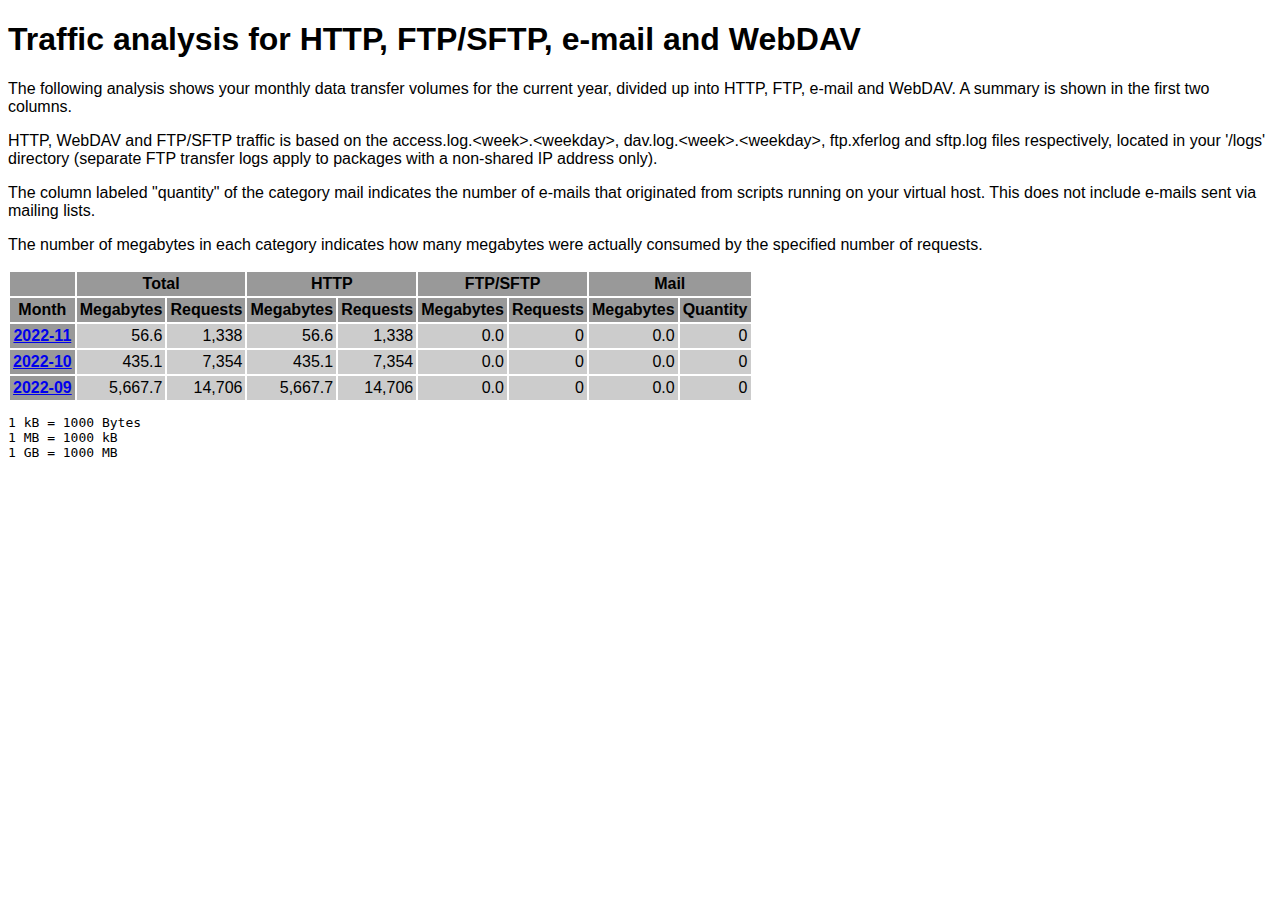
<file: logs/traffic.html/index.html>
<!DOCTYPE HTML PUBLIC "-//W3C//DTD HTML 4.01 Transitional//EN" "http://www.w3.org/TR/html4/loose.dtd">

<html>
<head>
<meta http-equiv="Content-Type" content="text/html; charset=utf-8">
<title>traffic.html</title>
<style type="text/css">
<!--
  em,h1,h2,h3,h4,h5,h6,form,input,br,hr,p,td,th,li,ul {
  font-family:Verdana,Arial,Helvetica,sans-serif; }

  td {color:#000000; background-color:#cccccc;}

  th {color:#000000; background-color:#999999;}
-->
</style>
</head>

<body bgcolor="#FFFFFF">


<!-- HEADER -->
<h1>Traffic analysis for HTTP, FTP/SFTP, e-mail and WebDAV</h1>
<p>
The following analysis shows your monthly data transfer volumes for
the current year, divided up into HTTP, FTP, e-mail and WebDAV.
A summary is shown in the first two columns.
</p>

<p>
HTTP, WebDAV and FTP/SFTP traffic is based on the access.log.&lt;week&gt;.&lt;weekday&gt;,
dav.log.&lt;week&gt;.&lt;weekday&gt;, ftp.xferlog and sftp.log files
respectively, located in your '/logs' directory (separate FTP transfer logs
apply to packages with a non-shared IP address only).
</p>

<p>
The column labeled "quantity" of the category mail indicates the number
of e-mails that originated from scripts running on your virtual host.
This does not include e-mails sent via mailing lists.
</p>

<p>
The number of megabytes in each category indicates how many megabytes
were actually consumed by the specified number of requests.
</p>

<table border="0" cellspacing="2" cellpadding="3">
<thead>
<tr>
<th></th>
<th colspan="2">Total</th>
<th colspan="2">HTTP</th>
<th colspan="2">FTP/SFTP</th>
<th colspan="2">Mail</th>
</tr>
</thead>
<tbody>
<tr>
<th>Month</th>
<th>Megabytes</th><th>Requests</th>
<th>Megabytes</th><th>Requests</th>
<th>Megabytes</th><th>Requests</th>
<th>Megabytes</th><th>Quantity</th>
</tr>
<tr><th><a href="11.html">2022-11</a></th>
<td align="right">56.6</td><td align="right" style="border-left:0px;">1,338</td>
<td align="right">56.6</td><td align="right" style="border-left:0px;">1,338</td>
<td align="right">0.0</td><td align="right" style="border-left:0px;">0</td>
<td align="right">0.0</td><td align="right" style="border-left:0px;">0</td>
</tr>
<!-- 2022-11 56.558 1338 56.558 1338 0.000 0 0.000 0 -->
<tr><th><a href="10.html">2022-10</a></th>
<td align="right">435.1</td><td align="right" style="border-left:0px;">7,354</td>
<td align="right">435.1</td><td align="right" style="border-left:0px;">7,354</td>
<td align="right">0.0</td><td align="right" style="border-left:0px;">0</td>
<td align="right">0.0</td><td align="right" style="border-left:0px;">0</td>
</tr>
<!-- 2022-10 435.109 7354 435.109 7354 0.000 0 0.000 0 -->
<tr><th><a href="09.html">2022-09</a></th>
<td align="right">5,667.7</td><td align="right" style="border-left:0px;">14,706</td>
<td align="right">5,667.7</td><td align="right" style="border-left:0px;">14,706</td>
<td align="right">0.0</td><td align="right" style="border-left:0px;">0</td>
<td align="right">0.0</td><td align="right" style="border-left:0px;">0</td>
</tr>
<!-- 2022-09 5667.666 14706 5667.666 14706 0.000 0 0.000 0 -->
</tbody>
</table>

<!-- FOOTER -->
<pre>
1 kB = 1000 Bytes
1 MB = 1000 kB
1 GB = 1000 MB
</pre>


</body>
</html>
</file>
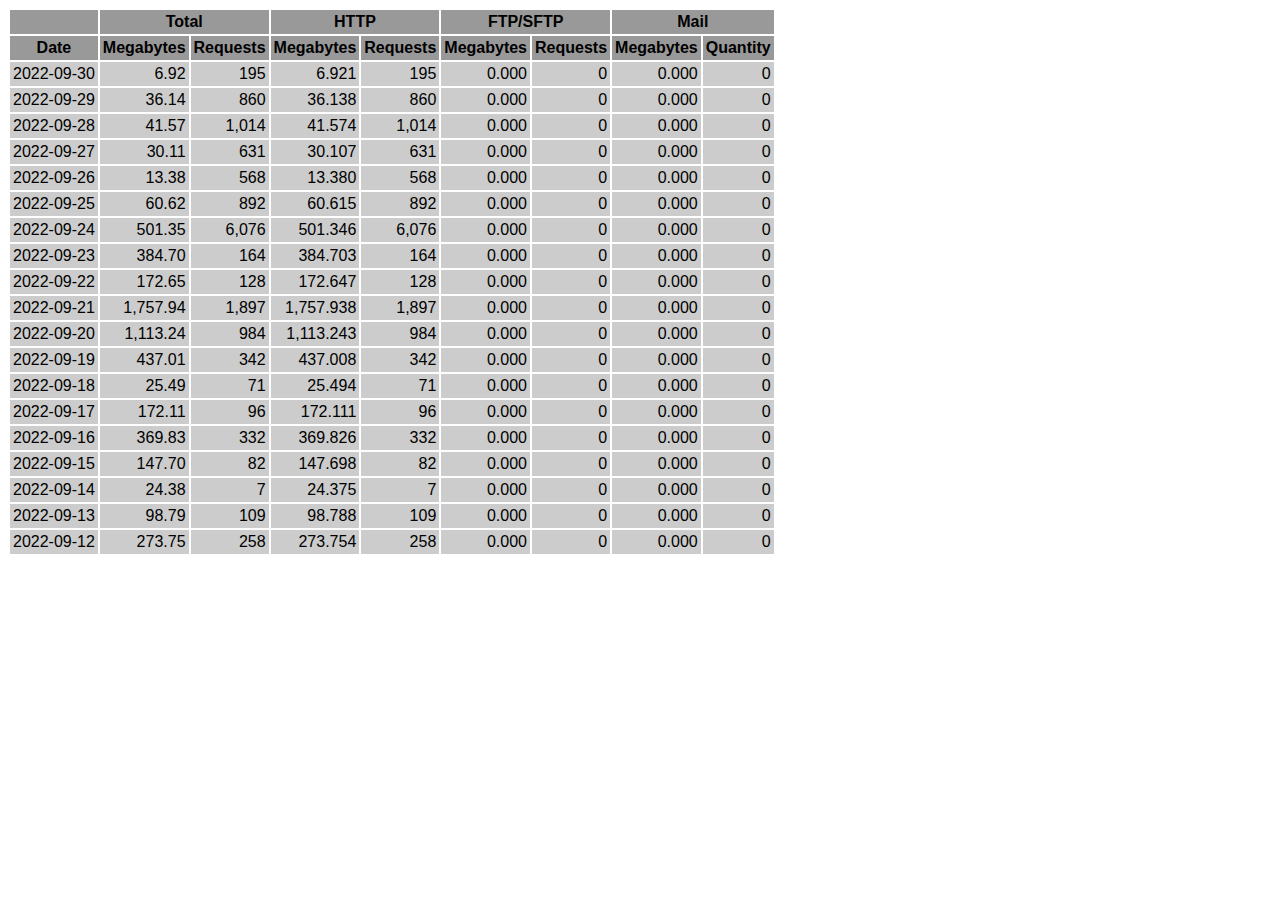
<file: logs/traffic.html/09.html>
<!DOCTYPE HTML PUBLIC "-//W3C//DTD HTML 4.01 Transitional//EN" "http://www.w3.org/TR/html4/loose.dtd">

<html>
<head>
<meta http-equiv="Content-Type" content="text/html; charset=utf-8">
<title>traffic.html</title>
<style type="text/css">
<!--
  em,h1,h2,h3,h4,h5,h6,form,input,br,hr,p,td,th,li,ul {
  font-family:Verdana,Arial,Helvetica,sans-serif; }

  td {color:#000000; background-color:#cccccc;}

  th {color:#000000; background-color:#999999;}
-->
</style>
</head>

<body bgcolor="#FFFFFF">

<table border="0" cellspacing="2" cellpadding="3">
<thead>
<tr>
<th></th>
<th colspan="2">Total</th>
<th colspan="2">HTTP</th>
<th colspan="2">FTP/SFTP</th>
<th colspan="2">Mail</th>
</tr>
</thead>
<tbody>
<tr>
<th align="center">Date</th>
<th>Megabytes</th><th>Requests</th>
<th>Megabytes</th><th>Requests</th>
<th>Megabytes</th><th>Requests</th>
<th>Megabytes</th><th>Quantity</th>
</tr>
<tr>
<td>2022-09-30</td>
<td align="right">6.92</td><td align="right">195</td>
<td align=right>6.921</td><td align=right>195</td>
<td align=right>0.000</td><td align=right>0</td>
<td align=right>0.000</td><td align=right>0</td>
</tr>
<!-- 2022-09-30 6.921 195 6.921 195 0.000 0 0.000 0 -->
<tr>
<td>2022-09-29</td>
<td align="right">36.14</td><td align="right">860</td>
<td align=right>36.138</td><td align=right>860</td>
<td align=right>0.000</td><td align=right>0</td>
<td align=right>0.000</td><td align=right>0</td>
</tr>
<!-- 2022-09-29 36.138 860 36.138 860 0.000 0 0.000 0 -->
<tr>
<td>2022-09-28</td>
<td align="right">41.57</td><td align="right">1,014</td>
<td align=right>41.574</td><td align=right>1,014</td>
<td align=right>0.000</td><td align=right>0</td>
<td align=right>0.000</td><td align=right>0</td>
</tr>
<!-- 2022-09-28 41.574 1014 41.574 1014 0.000 0 0.000 0 -->
<tr>
<td>2022-09-27</td>
<td align="right">30.11</td><td align="right">631</td>
<td align=right>30.107</td><td align=right>631</td>
<td align=right>0.000</td><td align=right>0</td>
<td align=right>0.000</td><td align=right>0</td>
</tr>
<!-- 2022-09-27 30.107 631 30.107 631 0.000 0 0.000 0 -->
<tr>
<td>2022-09-26</td>
<td align="right">13.38</td><td align="right">568</td>
<td align=right>13.380</td><td align=right>568</td>
<td align=right>0.000</td><td align=right>0</td>
<td align=right>0.000</td><td align=right>0</td>
</tr>
<!-- 2022-09-26 13.380 568 13.380 568 0.000 0 0.000 0 -->
<tr>
<td>2022-09-25</td>
<td align="right">60.62</td><td align="right">892</td>
<td align=right>60.615</td><td align=right>892</td>
<td align=right>0.000</td><td align=right>0</td>
<td align=right>0.000</td><td align=right>0</td>
</tr>
<!-- 2022-09-25 60.615 892 60.615 892 0.000 0 0.000 0 -->
<tr>
<td>2022-09-24</td>
<td align="right">501.35</td><td align="right">6,076</td>
<td align=right>501.346</td><td align=right>6,076</td>
<td align=right>0.000</td><td align=right>0</td>
<td align=right>0.000</td><td align=right>0</td>
</tr>
<!-- 2022-09-24 501.346 6076 501.346 6076 0.000 0 0.000 0 -->
<tr>
<td>2022-09-23</td>
<td align="right">384.70</td><td align="right">164</td>
<td align=right>384.703</td><td align=right>164</td>
<td align=right>0.000</td><td align=right>0</td>
<td align=right>0.000</td><td align=right>0</td>
</tr>
<!-- 2022-09-23 384.703 164 384.703 164 0.000 0 0.000 0 -->
<tr>
<td>2022-09-22</td>
<td align="right">172.65</td><td align="right">128</td>
<td align=right>172.647</td><td align=right>128</td>
<td align=right>0.000</td><td align=right>0</td>
<td align=right>0.000</td><td align=right>0</td>
</tr>
<!-- 2022-09-22 172.647 128 172.647 128 0.000 0 0.000 0 -->
<tr>
<td>2022-09-21</td>
<td align="right">1,757.94</td><td align="right">1,897</td>
<td align=right>1,757.938</td><td align=right>1,897</td>
<td align=right>0.000</td><td align=right>0</td>
<td align=right>0.000</td><td align=right>0</td>
</tr>
<!-- 2022-09-21 1757.938 1897 1757.938 1897 0.000 0 0.000 0 -->
<tr>
<td>2022-09-20</td>
<td align="right">1,113.24</td><td align="right">984</td>
<td align=right>1,113.243</td><td align=right>984</td>
<td align=right>0.000</td><td align=right>0</td>
<td align=right>0.000</td><td align=right>0</td>
</tr>
<!-- 2022-09-20 1113.243 984 1113.243 984 0.000 0 0.000 0 -->
<tr>
<td>2022-09-19</td>
<td align="right">437.01</td><td align="right">342</td>
<td align=right>437.008</td><td align=right>342</td>
<td align=right>0.000</td><td align=right>0</td>
<td align=right>0.000</td><td align=right>0</td>
</tr>
<!-- 2022-09-19 437.008 342 437.008 342 0.000 0 0.000 0 -->
<tr>
<td>2022-09-18</td>
<td align="right">25.49</td><td align="right">71</td>
<td align=right>25.494</td><td align=right>71</td>
<td align=right>0.000</td><td align=right>0</td>
<td align=right>0.000</td><td align=right>0</td>
</tr>
<!-- 2022-09-18 25.494 71 25.494 71 0.000 0 0.000 0 -->
<tr>
<td>2022-09-17</td>
<td align="right">172.11</td><td align="right">96</td>
<td align=right>172.111</td><td align=right>96</td>
<td align=right>0.000</td><td align=right>0</td>
<td align=right>0.000</td><td align=right>0</td>
</tr>
<!-- 2022-09-17 172.111 96 172.111 96 0.000 0 0.000 0 -->
<tr>
<td>2022-09-16</td>
<td align="right">369.83</td><td align="right">332</td>
<td align=right>369.826</td><td align=right>332</td>
<td align=right>0.000</td><td align=right>0</td>
<td align=right>0.000</td><td align=right>0</td>
</tr>
<!-- 2022-09-16 369.826 332 369.826 332 0.000 0 0.000 0 -->
<tr>
<td>2022-09-15</td>
<td align="right">147.70</td><td align="right">82</td>
<td align=right>147.698</td><td align=right>82</td>
<td align=right>0.000</td><td align=right>0</td>
<td align=right>0.000</td><td align=right>0</td>
</tr>
<!-- 2022-09-15 147.698 82 147.698 82 0.000 0 0.000 0 -->
<tr>
<td>2022-09-14</td>
<td align="right">24.38</td><td align="right">7</td>
<td align=right>24.375</td><td align=right>7</td>
<td align=right>0.000</td><td align=right>0</td>
<td align=right>0.000</td><td align=right>0</td>
</tr>
<!-- 2022-09-14 24.375 7 24.375 7 0.000 0 0.000 0 -->
<tr>
<td>2022-09-13</td>
<td align="right">98.79</td><td align="right">109</td>
<td align=right>98.788</td><td align=right>109</td>
<td align=right>0.000</td><td align=right>0</td>
<td align=right>0.000</td><td align=right>0</td>
</tr>
<!-- 2022-09-13 98.788 109 98.788 109 0.000 0 0.000 0 -->
<tr>
<td>2022-09-12</td>
<td align="right">273.75</td><td align="right">258</td>
<td align=right>273.754</td><td align=right>258</td>
<td align=right>0.000</td><td align=right>0</td>
<td align=right>0.000</td><td align=right>0</td>
</tr>
<!-- 2022-09-12 273.754 258 273.754 258 0.000 0 0.000 0 -->
</tbody>
</table>

</body>
</html>
</file>
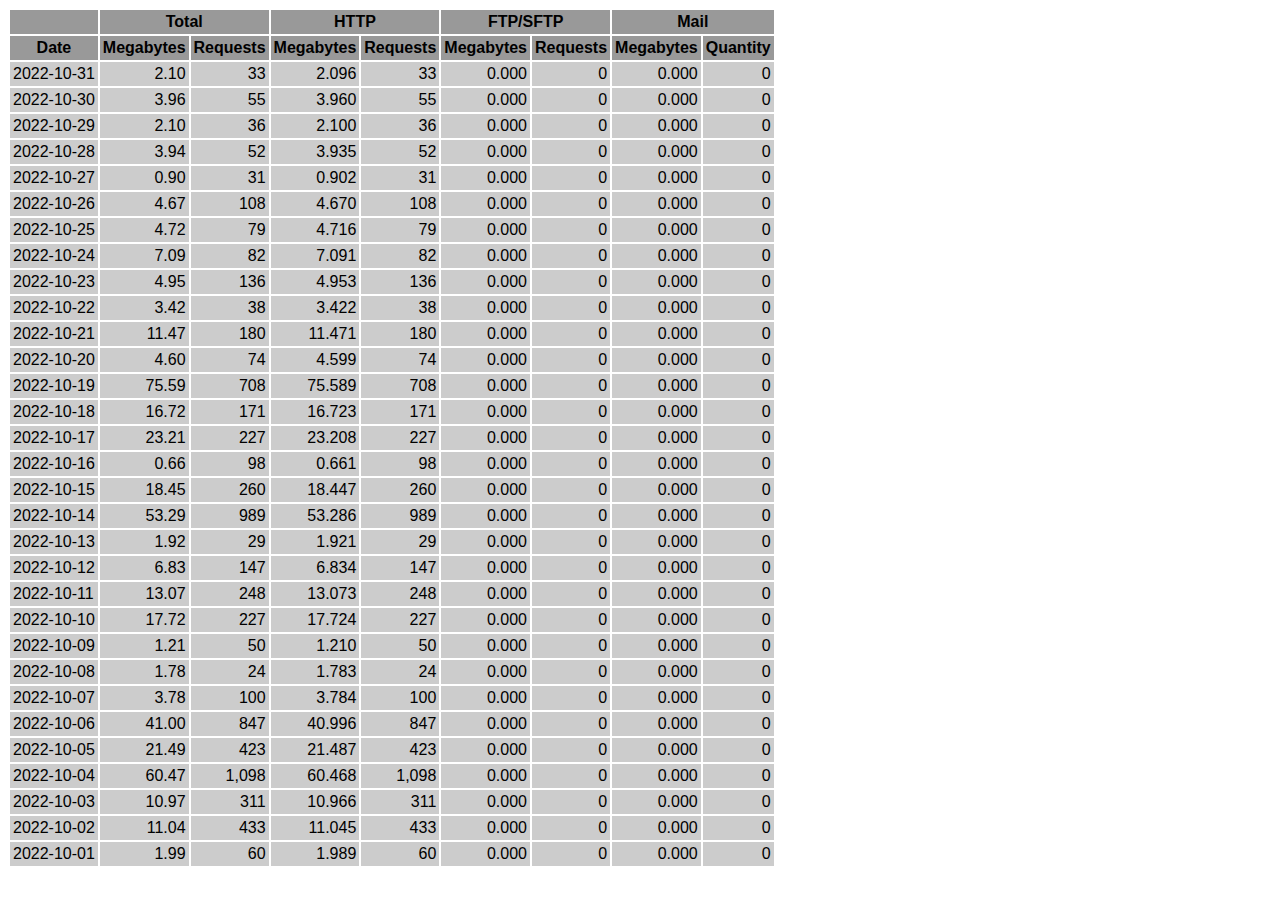
<file: logs/traffic.html/10.html>
<!DOCTYPE HTML PUBLIC "-//W3C//DTD HTML 4.01 Transitional//EN" "http://www.w3.org/TR/html4/loose.dtd">

<html>
<head>
<meta http-equiv="Content-Type" content="text/html; charset=utf-8">
<title>traffic.html</title>
<style type="text/css">
<!--
  em,h1,h2,h3,h4,h5,h6,form,input,br,hr,p,td,th,li,ul {
  font-family:Verdana,Arial,Helvetica,sans-serif; }

  td {color:#000000; background-color:#cccccc;}

  th {color:#000000; background-color:#999999;}
-->
</style>
</head>

<body bgcolor="#FFFFFF">

<table border="0" cellspacing="2" cellpadding="3">
<thead>
<tr>
<th></th>
<th colspan="2">Total</th>
<th colspan="2">HTTP</th>
<th colspan="2">FTP/SFTP</th>
<th colspan="2">Mail</th>
</tr>
</thead>
<tbody>
<tr>
<th align="center">Date</th>
<th>Megabytes</th><th>Requests</th>
<th>Megabytes</th><th>Requests</th>
<th>Megabytes</th><th>Requests</th>
<th>Megabytes</th><th>Quantity</th>
</tr>
<tr>
<td>2022-10-31</td>
<td align="right">2.10</td><td align="right">33</td>
<td align=right>2.096</td><td align=right>33</td>
<td align=right>0.000</td><td align=right>0</td>
<td align=right>0.000</td><td align=right>0</td>
</tr>
<!-- 2022-10-31 2.096 33 2.096 33 0.000 0 0.000 0 -->
<tr>
<td>2022-10-30</td>
<td align="right">3.96</td><td align="right">55</td>
<td align=right>3.960</td><td align=right>55</td>
<td align=right>0.000</td><td align=right>0</td>
<td align=right>0.000</td><td align=right>0</td>
</tr>
<!-- 2022-10-30 3.960 55 3.960 55 0.000 0 0.000 0 -->
<tr>
<td>2022-10-29</td>
<td align="right">2.10</td><td align="right">36</td>
<td align=right>2.100</td><td align=right>36</td>
<td align=right>0.000</td><td align=right>0</td>
<td align=right>0.000</td><td align=right>0</td>
</tr>
<!-- 2022-10-29 2.100 36 2.100 36 0.000 0 0.000 0 -->
<tr>
<td>2022-10-28</td>
<td align="right">3.94</td><td align="right">52</td>
<td align=right>3.935</td><td align=right>52</td>
<td align=right>0.000</td><td align=right>0</td>
<td align=right>0.000</td><td align=right>0</td>
</tr>
<!-- 2022-10-28 3.935 52 3.935 52 0.000 0 0.000 0 -->
<tr>
<td>2022-10-27</td>
<td align="right">0.90</td><td align="right">31</td>
<td align=right>0.902</td><td align=right>31</td>
<td align=right>0.000</td><td align=right>0</td>
<td align=right>0.000</td><td align=right>0</td>
</tr>
<!-- 2022-10-27 0.902 31 0.902 31 0.000 0 0.000 0 -->
<tr>
<td>2022-10-26</td>
<td align="right">4.67</td><td align="right">108</td>
<td align=right>4.670</td><td align=right>108</td>
<td align=right>0.000</td><td align=right>0</td>
<td align=right>0.000</td><td align=right>0</td>
</tr>
<!-- 2022-10-26 4.670 108 4.670 108 0.000 0 0.000 0 -->
<tr>
<td>2022-10-25</td>
<td align="right">4.72</td><td align="right">79</td>
<td align=right>4.716</td><td align=right>79</td>
<td align=right>0.000</td><td align=right>0</td>
<td align=right>0.000</td><td align=right>0</td>
</tr>
<!-- 2022-10-25 4.716 79 4.716 79 0.000 0 0.000 0 -->
<tr>
<td>2022-10-24</td>
<td align="right">7.09</td><td align="right">82</td>
<td align=right>7.091</td><td align=right>82</td>
<td align=right>0.000</td><td align=right>0</td>
<td align=right>0.000</td><td align=right>0</td>
</tr>
<!-- 2022-10-24 7.091 82 7.091 82 0.000 0 0.000 0 -->
<tr>
<td>2022-10-23</td>
<td align="right">4.95</td><td align="right">136</td>
<td align=right>4.953</td><td align=right>136</td>
<td align=right>0.000</td><td align=right>0</td>
<td align=right>0.000</td><td align=right>0</td>
</tr>
<!-- 2022-10-23 4.953 136 4.953 136 0.000 0 0.000 0 -->
<tr>
<td>2022-10-22</td>
<td align="right">3.42</td><td align="right">38</td>
<td align=right>3.422</td><td align=right>38</td>
<td align=right>0.000</td><td align=right>0</td>
<td align=right>0.000</td><td align=right>0</td>
</tr>
<!-- 2022-10-22 3.422 38 3.422 38 0.000 0 0.000 0 -->
<tr>
<td>2022-10-21</td>
<td align="right">11.47</td><td align="right">180</td>
<td align=right>11.471</td><td align=right>180</td>
<td align=right>0.000</td><td align=right>0</td>
<td align=right>0.000</td><td align=right>0</td>
</tr>
<!-- 2022-10-21 11.471 180 11.471 180 0.000 0 0.000 0 -->
<tr>
<td>2022-10-20</td>
<td align="right">4.60</td><td align="right">74</td>
<td align=right>4.599</td><td align=right>74</td>
<td align=right>0.000</td><td align=right>0</td>
<td align=right>0.000</td><td align=right>0</td>
</tr>
<!-- 2022-10-20 4.599 74 4.599 74 0.000 0 0.000 0 -->
<tr>
<td>2022-10-19</td>
<td align="right">75.59</td><td align="right">708</td>
<td align=right>75.589</td><td align=right>708</td>
<td align=right>0.000</td><td align=right>0</td>
<td align=right>0.000</td><td align=right>0</td>
</tr>
<!-- 2022-10-19 75.589 708 75.589 708 0.000 0 0.000 0 -->
<tr>
<td>2022-10-18</td>
<td align="right">16.72</td><td align="right">171</td>
<td align=right>16.723</td><td align=right>171</td>
<td align=right>0.000</td><td align=right>0</td>
<td align=right>0.000</td><td align=right>0</td>
</tr>
<!-- 2022-10-18 16.723 171 16.723 171 0.000 0 0.000 0 -->
<tr>
<td>2022-10-17</td>
<td align="right">23.21</td><td align="right">227</td>
<td align=right>23.208</td><td align=right>227</td>
<td align=right>0.000</td><td align=right>0</td>
<td align=right>0.000</td><td align=right>0</td>
</tr>
<!-- 2022-10-17 23.208 227 23.208 227 0.000 0 0.000 0 -->
<tr>
<td>2022-10-16</td>
<td align="right">0.66</td><td align="right">98</td>
<td align=right>0.661</td><td align=right>98</td>
<td align=right>0.000</td><td align=right>0</td>
<td align=right>0.000</td><td align=right>0</td>
</tr>
<!-- 2022-10-16 0.661 98 0.661 98 0.000 0 0.000 0 -->
<tr>
<td>2022-10-15</td>
<td align="right">18.45</td><td align="right">260</td>
<td align=right>18.447</td><td align=right>260</td>
<td align=right>0.000</td><td align=right>0</td>
<td align=right>0.000</td><td align=right>0</td>
</tr>
<!-- 2022-10-15 18.447 260 18.447 260 0.000 0 0.000 0 -->
<tr>
<td>2022-10-14</td>
<td align="right">53.29</td><td align="right">989</td>
<td align=right>53.286</td><td align=right>989</td>
<td align=right>0.000</td><td align=right>0</td>
<td align=right>0.000</td><td align=right>0</td>
</tr>
<!-- 2022-10-14 53.286 989 53.286 989 0.000 0 0.000 0 -->
<tr>
<td>2022-10-13</td>
<td align="right">1.92</td><td align="right">29</td>
<td align=right>1.921</td><td align=right>29</td>
<td align=right>0.000</td><td align=right>0</td>
<td align=right>0.000</td><td align=right>0</td>
</tr>
<!-- 2022-10-13 1.921 29 1.921 29 0.000 0 0.000 0 -->
<tr>
<td>2022-10-12</td>
<td align="right">6.83</td><td align="right">147</td>
<td align=right>6.834</td><td align=right>147</td>
<td align=right>0.000</td><td align=right>0</td>
<td align=right>0.000</td><td align=right>0</td>
</tr>
<!-- 2022-10-12 6.834 147 6.834 147 0.000 0 0.000 0 -->
<tr>
<td>2022-10-11</td>
<td align="right">13.07</td><td align="right">248</td>
<td align=right>13.073</td><td align=right>248</td>
<td align=right>0.000</td><td align=right>0</td>
<td align=right>0.000</td><td align=right>0</td>
</tr>
<!-- 2022-10-11 13.073 248 13.073 248 0.000 0 0.000 0 -->
<tr>
<td>2022-10-10</td>
<td align="right">17.72</td><td align="right">227</td>
<td align=right>17.724</td><td align=right>227</td>
<td align=right>0.000</td><td align=right>0</td>
<td align=right>0.000</td><td align=right>0</td>
</tr>
<!-- 2022-10-10 17.724 227 17.724 227 0.000 0 0.000 0 -->
<tr>
<td>2022-10-09</td>
<td align="right">1.21</td><td align="right">50</td>
<td align=right>1.210</td><td align=right>50</td>
<td align=right>0.000</td><td align=right>0</td>
<td align=right>0.000</td><td align=right>0</td>
</tr>
<!-- 2022-10-09 1.210 50 1.210 50 0.000 0 0.000 0 -->
<tr>
<td>2022-10-08</td>
<td align="right">1.78</td><td align="right">24</td>
<td align=right>1.783</td><td align=right>24</td>
<td align=right>0.000</td><td align=right>0</td>
<td align=right>0.000</td><td align=right>0</td>
</tr>
<!-- 2022-10-08 1.783 24 1.783 24 0.000 0 0.000 0 -->
<tr>
<td>2022-10-07</td>
<td align="right">3.78</td><td align="right">100</td>
<td align=right>3.784</td><td align=right>100</td>
<td align=right>0.000</td><td align=right>0</td>
<td align=right>0.000</td><td align=right>0</td>
</tr>
<!-- 2022-10-07 3.784 100 3.784 100 0.000 0 0.000 0 -->
<tr>
<td>2022-10-06</td>
<td align="right">41.00</td><td align="right">847</td>
<td align=right>40.996</td><td align=right>847</td>
<td align=right>0.000</td><td align=right>0</td>
<td align=right>0.000</td><td align=right>0</td>
</tr>
<!-- 2022-10-06 40.996 847 40.996 847 0.000 0 0.000 0 -->
<tr>
<td>2022-10-05</td>
<td align="right">21.49</td><td align="right">423</td>
<td align=right>21.487</td><td align=right>423</td>
<td align=right>0.000</td><td align=right>0</td>
<td align=right>0.000</td><td align=right>0</td>
</tr>
<!-- 2022-10-05 21.487 423 21.487 423 0.000 0 0.000 0 -->
<tr>
<td>2022-10-04</td>
<td align="right">60.47</td><td align="right">1,098</td>
<td align=right>60.468</td><td align=right>1,098</td>
<td align=right>0.000</td><td align=right>0</td>
<td align=right>0.000</td><td align=right>0</td>
</tr>
<!-- 2022-10-04 60.468 1098 60.468 1098 0.000 0 0.000 0 -->
<tr>
<td>2022-10-03</td>
<td align="right">10.97</td><td align="right">311</td>
<td align=right>10.966</td><td align=right>311</td>
<td align=right>0.000</td><td align=right>0</td>
<td align=right>0.000</td><td align=right>0</td>
</tr>
<!-- 2022-10-03 10.966 311 10.966 311 0.000 0 0.000 0 -->
<tr>
<td>2022-10-02</td>
<td align="right">11.04</td><td align="right">433</td>
<td align=right>11.045</td><td align=right>433</td>
<td align=right>0.000</td><td align=right>0</td>
<td align=right>0.000</td><td align=right>0</td>
</tr>
<!-- 2022-10-02 11.045 433 11.045 433 0.000 0 0.000 0 -->
<tr>
<td>2022-10-01</td>
<td align="right">1.99</td><td align="right">60</td>
<td align=right>1.989</td><td align=right>60</td>
<td align=right>0.000</td><td align=right>0</td>
<td align=right>0.000</td><td align=right>0</td>
</tr>
<!-- 2022-10-01 1.989 60 1.989 60 0.000 0 0.000 0 -->
</tbody>
</table>

</body>
</html>
</file>
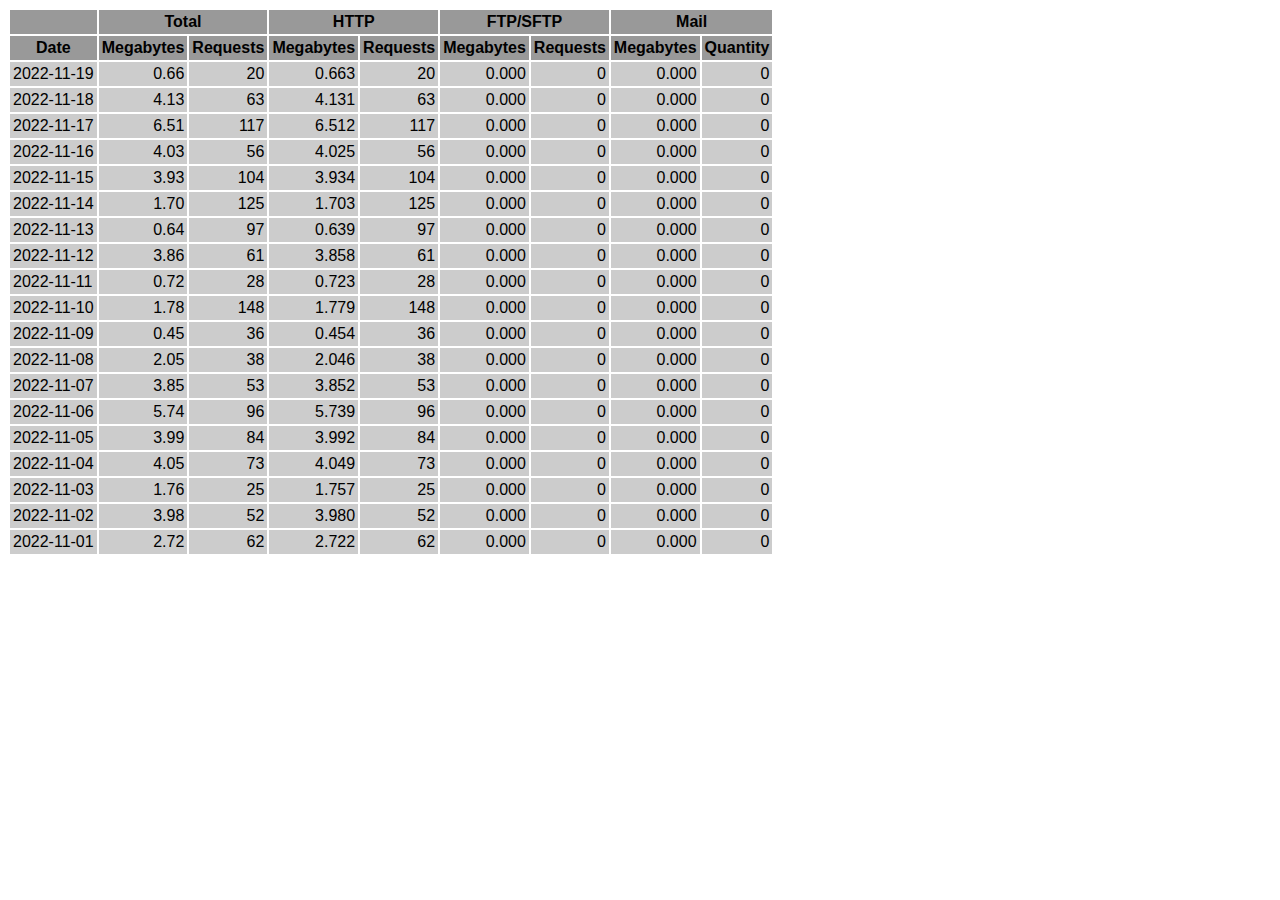
<file: logs/traffic.html/11.html>
<!DOCTYPE HTML PUBLIC "-//W3C//DTD HTML 4.01 Transitional//EN" "http://www.w3.org/TR/html4/loose.dtd">

<html>
<head>
<meta http-equiv="Content-Type" content="text/html; charset=utf-8">
<title>traffic.html</title>
<style type="text/css">
<!--
  em,h1,h2,h3,h4,h5,h6,form,input,br,hr,p,td,th,li,ul {
  font-family:Verdana,Arial,Helvetica,sans-serif; }

  td {color:#000000; background-color:#cccccc;}

  th {color:#000000; background-color:#999999;}
-->
</style>
</head>

<body bgcolor="#FFFFFF">

<table border="0" cellspacing="2" cellpadding="3">
<thead>
<tr>
<th></th>
<th colspan="2">Total</th>
<th colspan="2">HTTP</th>
<th colspan="2">FTP/SFTP</th>
<th colspan="2">Mail</th>
</tr>
</thead>
<tbody>
<tr>
<th align="center">Date</th>
<th>Megabytes</th><th>Requests</th>
<th>Megabytes</th><th>Requests</th>
<th>Megabytes</th><th>Requests</th>
<th>Megabytes</th><th>Quantity</th>
</tr>
<tr>
<td>2022-11-19</td>
<td align="right">0.66</td><td align="right">20</td>
<td align=right>0.663</td><td align=right>20</td>
<td align=right>0.000</td><td align=right>0</td>
<td align=right>0.000</td><td align=right>0</td>
</tr>
<!-- 2022-11-19 0.663 20 0.663 20 0.000 0 0.000 0 -->
<tr>
<td>2022-11-18</td>
<td align="right">4.13</td><td align="right">63</td>
<td align=right>4.131</td><td align=right>63</td>
<td align=right>0.000</td><td align=right>0</td>
<td align=right>0.000</td><td align=right>0</td>
</tr>
<!-- 2022-11-18 4.131 63 4.131 63 0.000 0 0.000 0 -->
<tr>
<td>2022-11-17</td>
<td align="right">6.51</td><td align="right">117</td>
<td align=right>6.512</td><td align=right>117</td>
<td align=right>0.000</td><td align=right>0</td>
<td align=right>0.000</td><td align=right>0</td>
</tr>
<!-- 2022-11-17 6.512 117 6.512 117 0.000 0 0.000 0 -->
<tr>
<td>2022-11-16</td>
<td align="right">4.03</td><td align="right">56</td>
<td align=right>4.025</td><td align=right>56</td>
<td align=right>0.000</td><td align=right>0</td>
<td align=right>0.000</td><td align=right>0</td>
</tr>
<!-- 2022-11-16 4.025 56 4.025 56 0.000 0 0.000 0 -->
<tr>
<td>2022-11-15</td>
<td align="right">3.93</td><td align="right">104</td>
<td align=right>3.934</td><td align=right>104</td>
<td align=right>0.000</td><td align=right>0</td>
<td align=right>0.000</td><td align=right>0</td>
</tr>
<!-- 2022-11-15 3.934 104 3.934 104 0.000 0 0.000 0 -->
<tr>
<td>2022-11-14</td>
<td align="right">1.70</td><td align="right">125</td>
<td align=right>1.703</td><td align=right>125</td>
<td align=right>0.000</td><td align=right>0</td>
<td align=right>0.000</td><td align=right>0</td>
</tr>
<!-- 2022-11-14 1.703 125 1.703 125 0.000 0 0.000 0 -->
<tr>
<td>2022-11-13</td>
<td align="right">0.64</td><td align="right">97</td>
<td align=right>0.639</td><td align=right>97</td>
<td align=right>0.000</td><td align=right>0</td>
<td align=right>0.000</td><td align=right>0</td>
</tr>
<!-- 2022-11-13 0.639 97 0.639 97 0.000 0 0.000 0 -->
<tr>
<td>2022-11-12</td>
<td align="right">3.86</td><td align="right">61</td>
<td align=right>3.858</td><td align=right>61</td>
<td align=right>0.000</td><td align=right>0</td>
<td align=right>0.000</td><td align=right>0</td>
</tr>
<!-- 2022-11-12 3.858 61 3.858 61 0.000 0 0.000 0 -->
<tr>
<td>2022-11-11</td>
<td align="right">0.72</td><td align="right">28</td>
<td align=right>0.723</td><td align=right>28</td>
<td align=right>0.000</td><td align=right>0</td>
<td align=right>0.000</td><td align=right>0</td>
</tr>
<!-- 2022-11-11 0.723 28 0.723 28 0.000 0 0.000 0 -->
<tr>
<td>2022-11-10</td>
<td align="right">1.78</td><td align="right">148</td>
<td align=right>1.779</td><td align=right>148</td>
<td align=right>0.000</td><td align=right>0</td>
<td align=right>0.000</td><td align=right>0</td>
</tr>
<!-- 2022-11-10 1.779 148 1.779 148 0.000 0 0.000 0 -->
<tr>
<td>2022-11-09</td>
<td align="right">0.45</td><td align="right">36</td>
<td align=right>0.454</td><td align=right>36</td>
<td align=right>0.000</td><td align=right>0</td>
<td align=right>0.000</td><td align=right>0</td>
</tr>
<!-- 2022-11-09 0.454 36 0.454 36 0.000 0 0.000 0 -->
<tr>
<td>2022-11-08</td>
<td align="right">2.05</td><td align="right">38</td>
<td align=right>2.046</td><td align=right>38</td>
<td align=right>0.000</td><td align=right>0</td>
<td align=right>0.000</td><td align=right>0</td>
</tr>
<!-- 2022-11-08 2.046 38 2.046 38 0.000 0 0.000 0 -->
<tr>
<td>2022-11-07</td>
<td align="right">3.85</td><td align="right">53</td>
<td align=right>3.852</td><td align=right>53</td>
<td align=right>0.000</td><td align=right>0</td>
<td align=right>0.000</td><td align=right>0</td>
</tr>
<!-- 2022-11-07 3.852 53 3.852 53 0.000 0 0.000 0 -->
<tr>
<td>2022-11-06</td>
<td align="right">5.74</td><td align="right">96</td>
<td align=right>5.739</td><td align=right>96</td>
<td align=right>0.000</td><td align=right>0</td>
<td align=right>0.000</td><td align=right>0</td>
</tr>
<!-- 2022-11-06 5.739 96 5.739 96 0.000 0 0.000 0 -->
<tr>
<td>2022-11-05</td>
<td align="right">3.99</td><td align="right">84</td>
<td align=right>3.992</td><td align=right>84</td>
<td align=right>0.000</td><td align=right>0</td>
<td align=right>0.000</td><td align=right>0</td>
</tr>
<!-- 2022-11-05 3.992 84 3.992 84 0.000 0 0.000 0 -->
<tr>
<td>2022-11-04</td>
<td align="right">4.05</td><td align="right">73</td>
<td align=right>4.049</td><td align=right>73</td>
<td align=right>0.000</td><td align=right>0</td>
<td align=right>0.000</td><td align=right>0</td>
</tr>
<!-- 2022-11-04 4.049 73 4.049 73 0.000 0 0.000 0 -->
<tr>
<td>2022-11-03</td>
<td align="right">1.76</td><td align="right">25</td>
<td align=right>1.757</td><td align=right>25</td>
<td align=right>0.000</td><td align=right>0</td>
<td align=right>0.000</td><td align=right>0</td>
</tr>
<!-- 2022-11-03 1.757 25 1.757 25 0.000 0 0.000 0 -->
<tr>
<td>2022-11-02</td>
<td align="right">3.98</td><td align="right">52</td>
<td align=right>3.980</td><td align=right>52</td>
<td align=right>0.000</td><td align=right>0</td>
<td align=right>0.000</td><td align=right>0</td>
</tr>
<!-- 2022-11-02 3.980 52 3.980 52 0.000 0 0.000 0 -->
<tr>
<td>2022-11-01</td>
<td align="right">2.72</td><td align="right">62</td>
<td align=right>2.722</td><td align=right>62</td>
<td align=right>0.000</td><td align=right>0</td>
<td align=right>0.000</td><td align=right>0</td>
</tr>
<!-- 2022-11-01 2.722 62 2.722 62 0.000 0 0.000 0 -->
</tbody>
</table>

</body>
</html>
</file>
